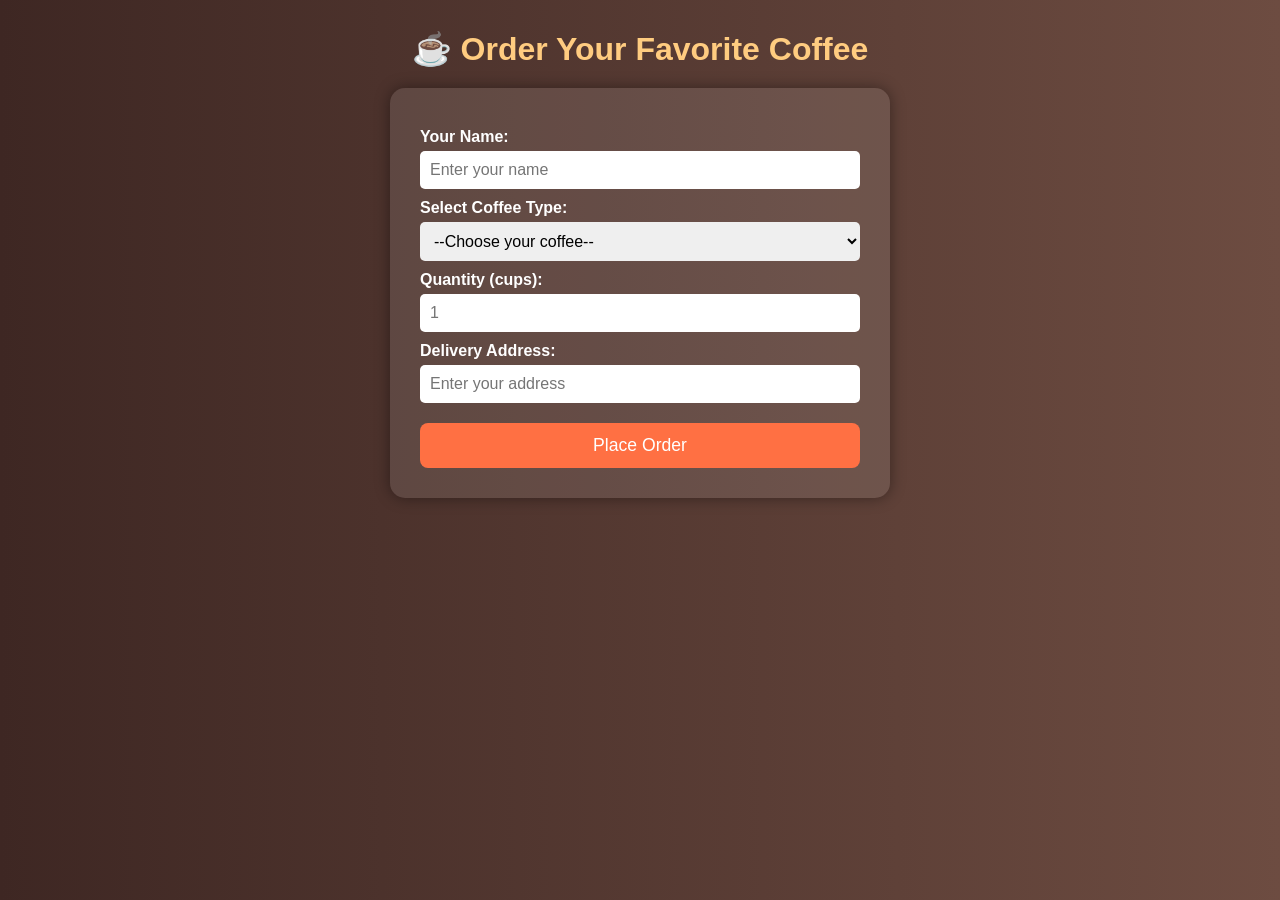
<file: order now/order detels/detels.html>
<!DOCTYPE html>
<html lang="en">
<head>
  <meta charset="UTF-8">
  <meta name="viewport" content="width=device-width, initial-scale=1.0">
  <title>Order Coffee ☕</title>
  <style>
    *{
      margin: 0;
      padding: 0;
      box-sizing: border-box;
      font-family: 'Poppins', sans-serif;
    }
    body{
      background: linear-gradient(to right, #3e2723, #6d4c41);
      color: white;
      display: flex;
      flex-direction: column;
      align-items: center;
      min-height: 100vh;
      padding: 30px;
      animation: fadeZoom 1s ease-in-out;
    }

    @keyframes fadeZoom {
      from {
        opacity: 0;
        transform: scale(0.9);
      }
      to {
        opacity: 1;
        transform: scale(1);
      }
    }

    h1{
      margin-bottom: 20px;
      text-align: center;
      color: #ffcc80;
      font-size: 2em;
      animation: zoomIn 1s ease-in-out;
    }

    .order-box{
      background: rgba(255,255,255,0.1);
      border-radius: 15px;
      padding: 30px;
      width: 90%;
      max-width: 500px;
      box-shadow: 0 0 15px rgba(0,0,0,0.4);
      animation: zoomIn 1s ease-in-out;
      transition: transform 0.3s ease;
    }

    .order-box:hover {
      transform: scale(1.05);
    }

    label{
      display: block;
      margin: 10px 0 5px;
      font-weight: 600;
      transition: transform 0.3s ease, color 0.3s ease;
      animation: zoomIn 1.2s ease-in-out;
    }

    label:hover {
      transform: scale(1.1);
      color: #ffe0b2;
    }

    select, input{
      width: 100%;
      padding: 10px;
      border: none;
      border-radius: 5px;
      outline: none;
      font-size: 1em;
      transition: transform 0.3s ease, box-shadow 0.3s ease;
      animation: zoomIn 1.4s ease-in-out;
    }

    select:hover, input:hover {
      transform: scale(1.05);
      box-shadow: 0 0 10px rgba(255,255,255,0.3);
    }

    button{
      margin-top: 20px;
      width: 100%;
      padding: 12px;
      background-color: #ff7043;
      border: none;
      border-radius: 8px;
      color: white;
      font-size: 1.1em;
      cursor: pointer;
      transition: 0.3s ease, transform 0.3s ease;
      animation: zoomIn 1.6s ease-in-out;
    }

    button:hover{
      background-color: #ff8a65;
      transform: scale(1.08);
      box-shadow: 0 0 15px rgba(255,255,255,0.3);
    }

    .msg{
      margin-top: 20px;
      font-size: 1.1em;
      text-align: center;
      color: #c8e6c9;
      display: none;
      animation: zoomIn 1.8s ease-in-out;
    }

    @keyframes zoomIn {
      from {
        transform: scale(0.8);
        opacity: 0;
      }
      to {
        transform: scale(1);
        opacity: 1;
      }
    }
  </style>
</head>
<body>
  <h1>☕ Order Your Favorite Coffee</h1>
  <div class="order-box">
    <label for="name">Your Name:</label>
    <input type="text" id="name" placeholder="Enter your name" required>

    <label for="coffee">Select Coffee Type:</label>
    <select id="coffee">
      <option value="">--Choose your coffee--</option>
      <option value="Espresso">Espresso</option>
      <option value="Cappuccino">Cappuccino</option>
      <option value="Latte">Latte</option>
      <option value="Mocha">Mocha</option>
    </select>

    <label for="quantity">Quantity (cups):</label>
    <input type="number" id="quantity" min="1" placeholder="1">

    <label for="address">Delivery Address:</label>
    <input type="text" id="address" placeholder="Enter your address" required>
<a href="order sucessfull/sucessfull.html" target="_blank">
    <button id="placeOrder">Place Order</button>
</a>
    <p class="msg" id="successMsg">✅ Your coffee order has been placed successfully!</p>
  </div>

  <script>
    const orderBtn = document.getElementById('placeOrder');
    const nameInput = document.getElementById('name');
    const coffeeSelect = document.getElementById('coffee');
    const quantityInput = document.getElementById('quantity');
    const addressInput = document.getElementById('address');
    const msg = document.getElementById('successMsg');

    orderBtn.addEventListener('click', () => {
      const name = nameInput.value.trim();
      const coffee = coffeeSelect.value;
      const quantity = quantityInput.value;
      const address = addressInput.value.trim();

      if(!name || !coffee || !quantity || !address){
        alert('⚠️ Please fill all fields before placing order.');
        return;
       
      }

      msg.style.display = 'block';

      nameInput.value = '';
      coffeeSelect.value = '';
      quantityInput.value = '';
      addressInput.value = '';

      setTimeout(() => {
        msg.style.display = 'none';
      }, 4000);
    });
    
  </script>
</body>
</html>
</file>
